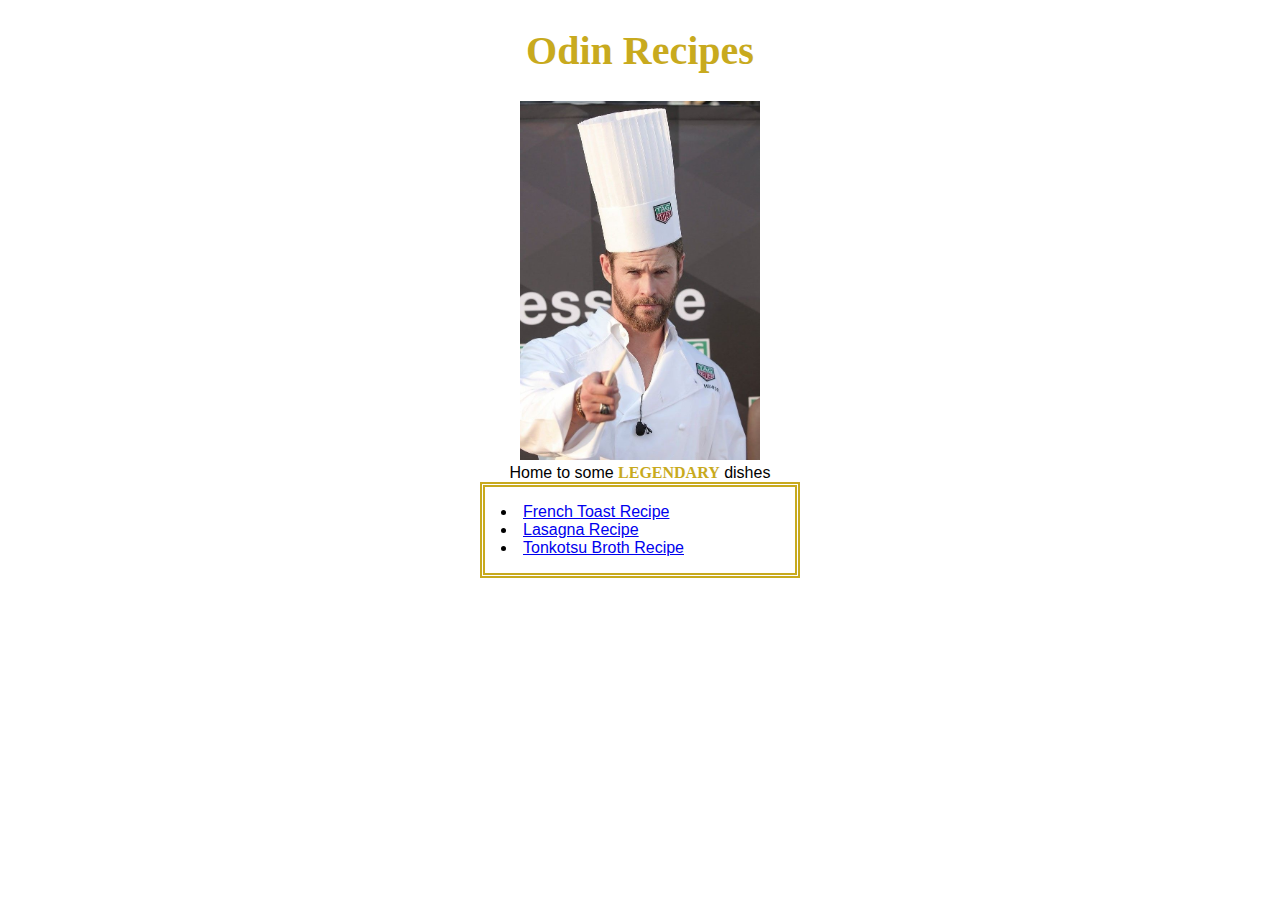
<file: index.html>
<!DOCTYPE html>
<html lang="en">
    <head>
        <meta charset="utf-8">
        <title>Odin Recipes</title>
        <link rel="stylesheet" href="styles.css">
    </head>
    <body>
        <div class="mainpage">
            <h1 id="main-title">Odin Recipes</h1>
            <img src="./images/thorchef.jpeg" alt="image of marvel's thor as a chef" width="250">
            <p>Home to some <b>LEGENDARY</b> dishes</p>
            <div class="mainlist">
            <ul class="mainul">
                <li><a class="mlistitems" href="./recipes/frenchtoast.html">French Toast Recipe</a></li>
                <li><a class="mlistitems" href="./recipes/lasagna.html">Lasagna Recipe</a></li>
                <li><a class="mlistitems" href="./recipes/tonkotsu.html">Tonkotsu Broth Recipe</a></li>
            </ul>
            </div>
        </div>
    </body>
</html>
</file>
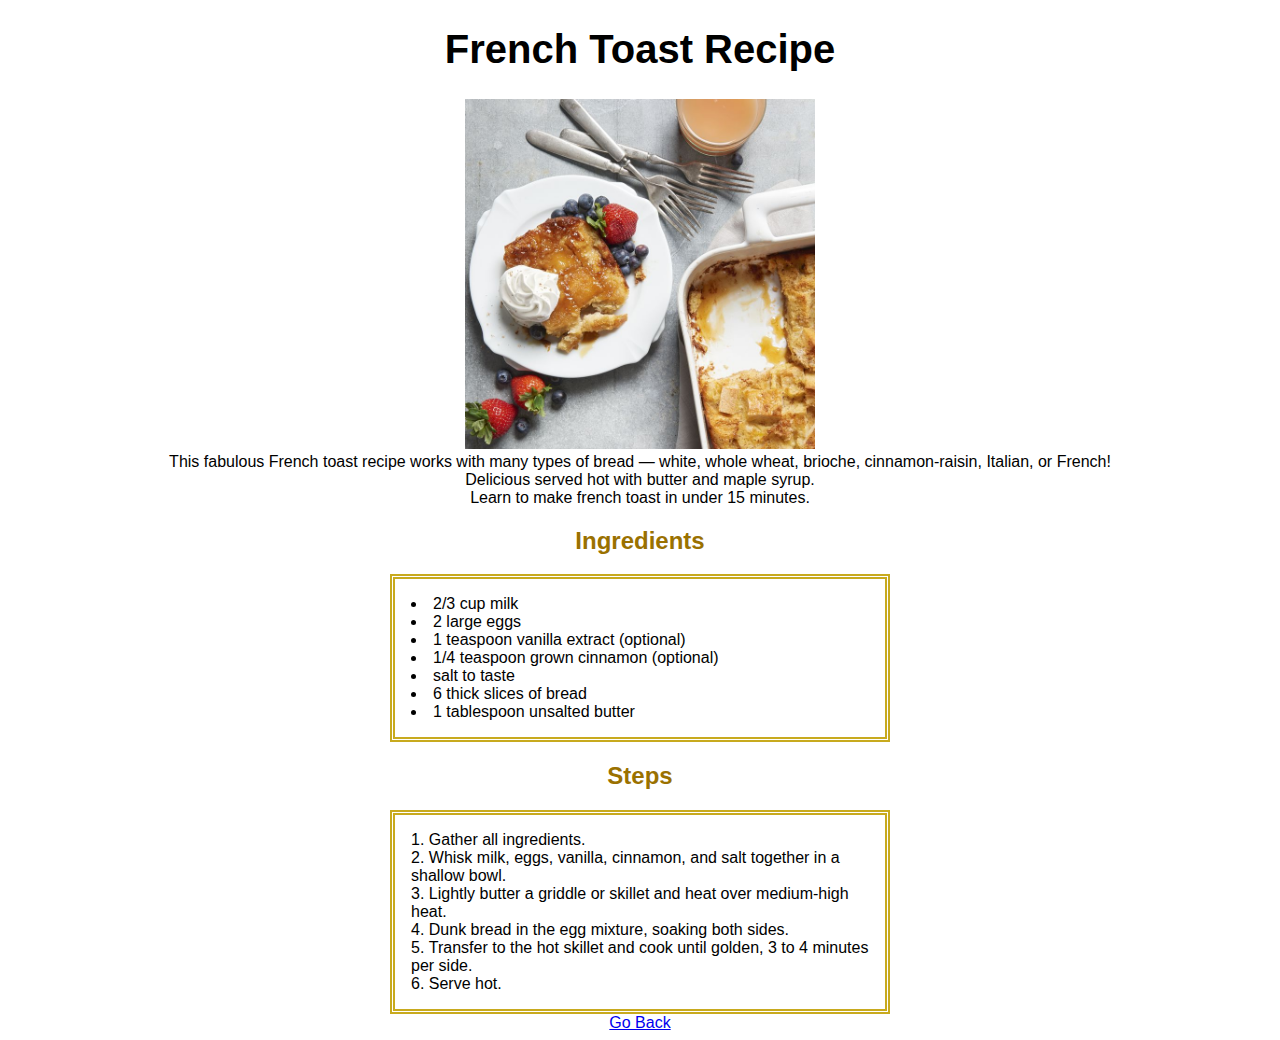
<file: recipes/frenchtoast.html>
<!DOCTYPE html>
<html lang="en">
<head>
    <meta charset="UTF-8">
    <meta http-equiv="X-UA-Compatible" content="IE=edge">
    <meta name="viewport" content="width=device-width, initial-scale=1.0">
    <title>French Toast</title>
    <link rel="stylesheet" href="../styles.css">
</head>
<body>
    <h1>French Toast Recipe</h1>
      <img src="../images/frenchtoast.jpeg" alt="image of tonkotsu ramen broth">
      <p>This fabulous French toast recipe works with many types of bread — white, whole wheat, brioche, cinnamon-raisin, Italian, or French! Delicious served hot with butter and maple syrup.</p>
      <p>Learn to make french toast in under 15 minutes.</p>
    <h2>Ingredients</h2>
      <ul>
        <li>2/3 cup milk</li>
        <li>2 large eggs</li>
        <li>1 teaspoon vanilla extract (optional)</li>
        <li>1/4 teaspoon grown cinnamon (optional)</li>
        <li>salt to taste</li>
        <li>6 thick slices of bread</li>
        <li>1 tablespoon unsalted butter</li>
      </ul>
    <h2>Steps</h2>
    <img class="long-cat hover-in-left" src="../images/cute-long-cat.png" alt="cute long cartoon cat">
      <ol>
        <li>Gather all ingredients.</li>
        <li>Whisk milk, eggs, vanilla, cinnamon, and salt together in a shallow bowl.        </li>
        <li>Lightly butter a griddle or skillet and heat over medium-high heat.</li>
        <li>Dunk bread in the egg mixture, soaking both sides.</li>
        <li>Transfer to the hot skillet and cook until golden, 3 to 4 minutes per side.</li>
        <li>Serve hot.</li>
      </ol>
    <a href="../index.html">Go Back</a>
</body>
</html>
</file>
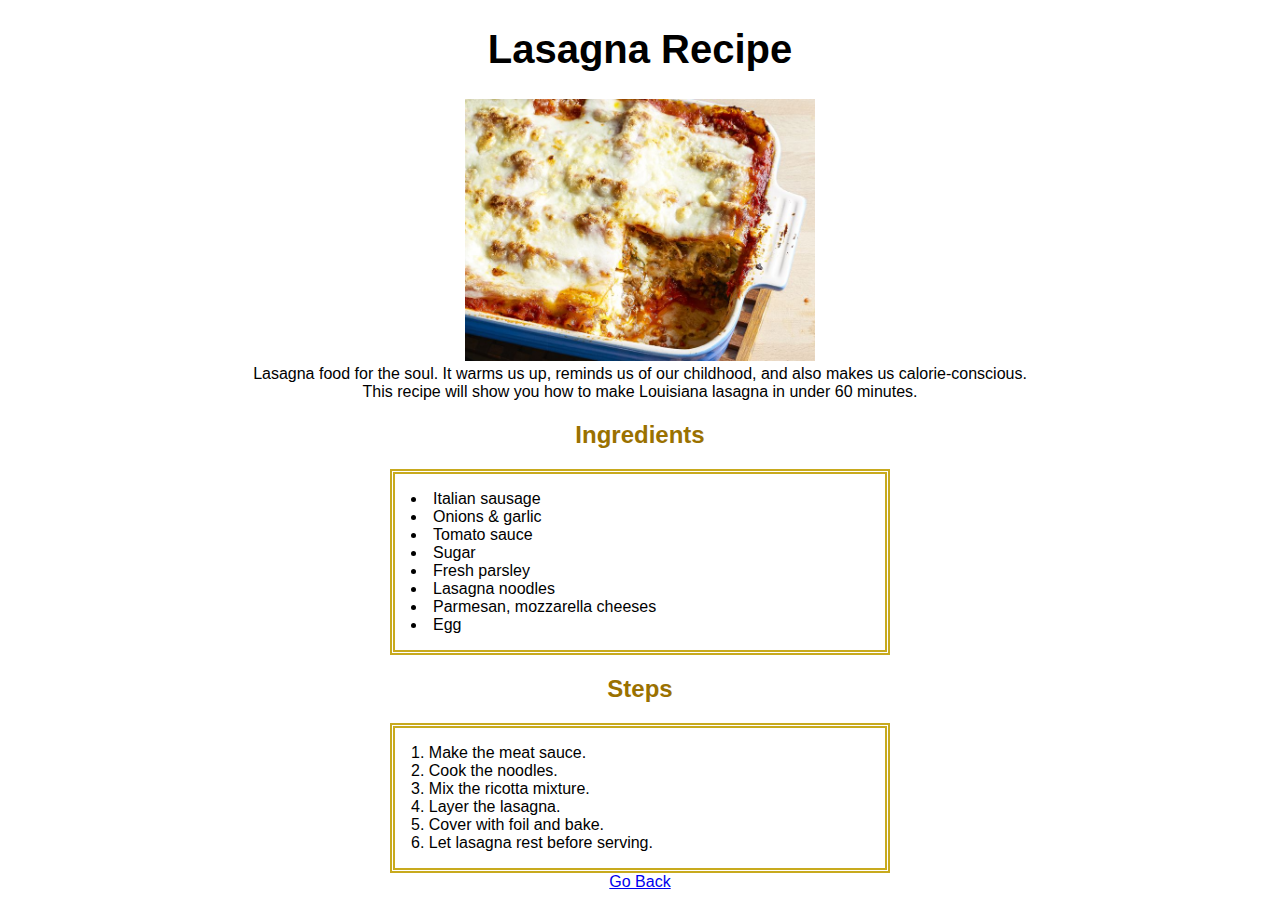
<file: recipes/lasagna.html>
<!DOCTYPE html>
<html lang="en">
<head>
    <meta charset="UTF-8">
    <meta http-equiv="X-UA-Compatible" content="IE=edge">
    <meta name="viewport" content="width=device-width, initial-scale=1.0">
    <title>Lasagna</title>
    <link rel="stylesheet" href="../styles.css">
</head>
<body>
    <h1>Lasagna Recipe</h1>
    <img src="../images/lasagna.jpeg" alt="image of lasagna">
    <p>Lasagna food for the soul. It warms us up, reminds us of our childhood, and also makes us calorie-conscious.</p>
    <p>This recipe will show you how to make Louisiana lasagna in under 60 minutes.</p>
    <h2>Ingredients</h2>
      <ul>
        <li>Italian sausage</li>
        <li>Onions & garlic</li>
        <li>Tomato sauce</li>
        <li>Sugar</li>
        <li>Fresh parsley</li>
        <li>Lasagna noodles</li>
        <li>Parmesan, mozzarella cheeses</li>
        <li>Egg</li>
      </ul>
    <h2>Steps</h2>
      <ol>
        <li>Make the meat sauce.</li>
        <li>Cook the noodles.</li>
        <li>Mix the ricotta mixture.</li>
        <li>Layer the lasagna.</li>
        <li>Cover with foil and bake.</li>
        <li>Let lasagna rest before serving.</li>
      </ol>
    <a href="../index.html">Go Back</a>
</body>
</html>
</file>
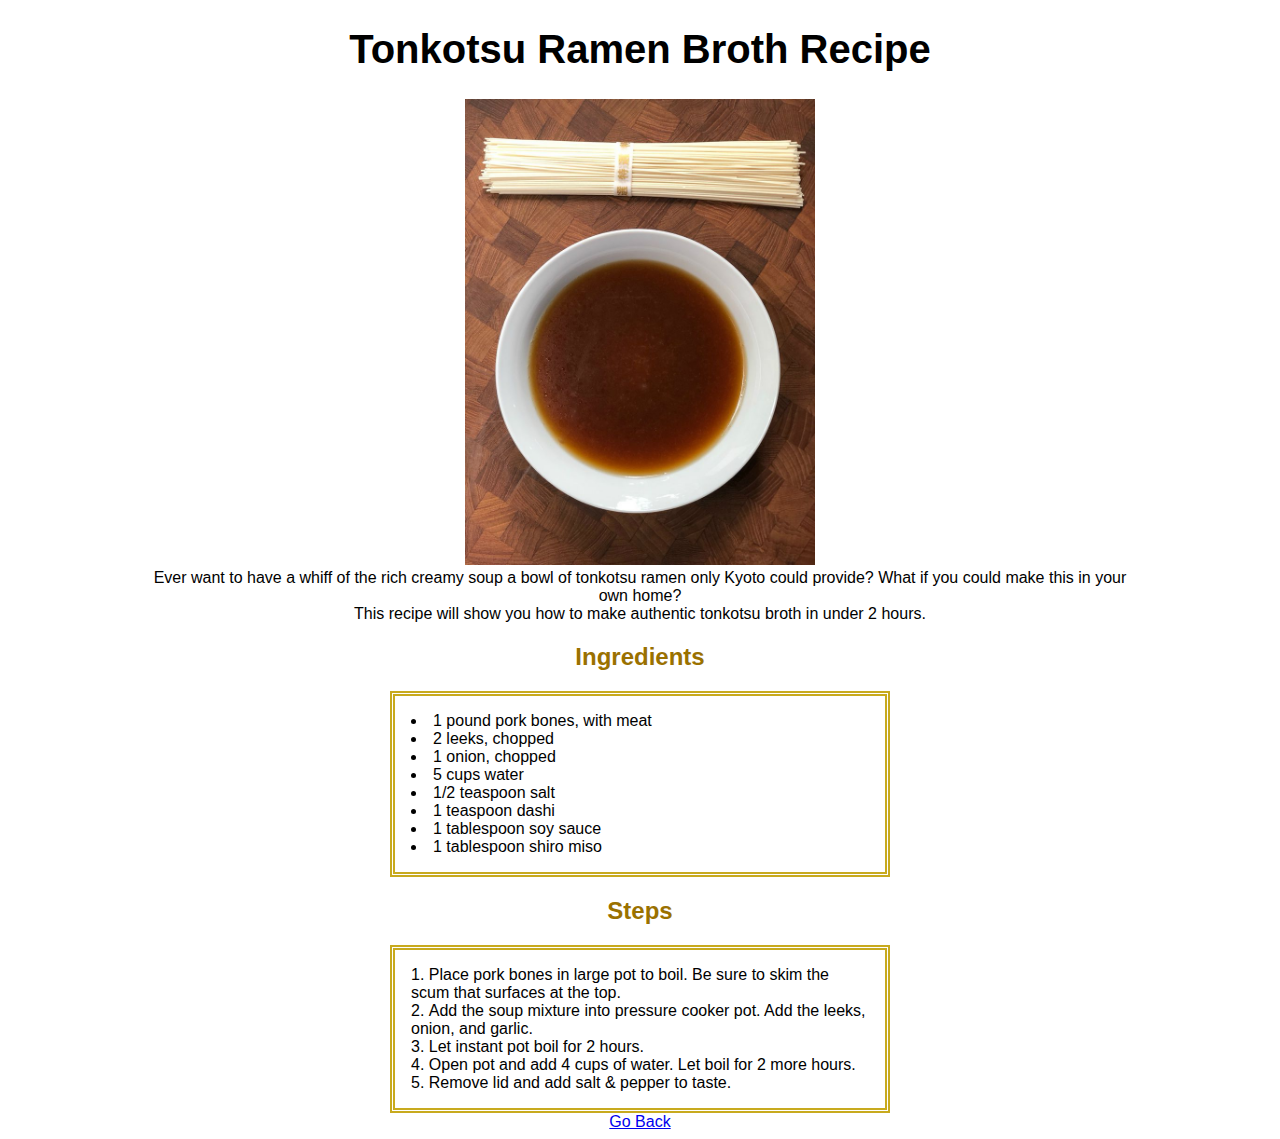
<file: recipes/tonkotsu.html>
<!DOCTYPE html>
<html lang="en">
<head>
    <meta charset="UTF-8">
    <meta http-equiv="X-UA-Compatible" content="IE=edge">
    <meta name="viewport" content="width=device-width, initial-scale=1.0">
    <title>Tonkotsu Ramen</title>
    <link rel="stylesheet" href="../styles.css">
</head>
<body>
    <h1>Tonkotsu Ramen Broth Recipe</h1>
      <img src="../images/tonkotsu.jpeg" alt="image of tonkotsu ramen broth">
      <p>Ever want to have a whiff of the rich creamy soup a bowl of tonkotsu ramen only Kyoto could provide?
        What if you could make this in your own home?
      </p>
      <p>This recipe will show you how to make authentic tonkotsu broth in under 2 hours.</p>
    <h2>Ingredients</h2>
      <ul>
        <li>1 pound pork bones, with meat</li>
        <li>2 leeks, chopped</li>
        <li>1 onion, chopped</li>
        <li>5 cups water</li>
        <li>1/2 teaspoon salt</li>
        <li>1 teaspoon dashi</li>
        <li>1 tablespoon soy sauce</li>
        <li>1 tablespoon shiro miso</li>
      </ul>
    <h2>Steps</h2>
      <ol>
        <li>Place pork bones in large pot to boil. Be sure to skim the scum that surfaces at the top.</li>
        <li>Add the soup mixture into pressure cooker pot. Add the leeks, onion, and garlic.</li>
        <li>Let instant pot boil for 2 hours.</li>
        <li>Open pot and add 4 cups of water. Let boil for 2 more hours.</li>
        <li>Remove lid and add salt & pepper to taste.</li>
      </ol>
    <a href="../index.html">Go Back</a>
</body>
</html>
</file>
<file: styles.css>
@keyframes slideinLeft{
    0% {
        transform: translateX(-100%);
    }
    50%{
        transform: translateX(-60%);
    }
    100%{
        transform: translateX(-100%);
    }
}

.long-cat{
    position: absolute;
    left:0;
    transform: translateX(-100%);
    margin-top: -11em;
    width: 300px;
}

.hover-in-left{
    animation-name: slideinLeft;
    animation-duration: 10s;
    animation-timing-function: ease-in-out;
    animation-delay: 0;
    animation-iteration-count: infinite;
    animation-direction: normal;
    animation-fill-mode: none;
}

*{
    font-family: sans-serif;
}
*{
    text-align: center;
    list-style-position: inside;
}



#main-title,
b{
    color: rgb(200,170,30);
    font-weight: bold;
    font-family: "Times New Roman";
}

.mainlist{
    margin: auto;
    padding: auto;
    width: 20em;
}

li{
    text-align: left;
}
ul, ol{
    box-sizing: border-box;
    border: 5px double rgb(200,170,30);
    padding: 1em;
    width: 500px;
    margin: auto;
    text-align: center;
}
.mainul{
    width: 20em;
    margin: auto;
}
p{
    width: 1000px;
    margin: auto;
}

h1{
    font-size: 40px;
}

h2{
    color: rgb(154, 113, 0);
}

.mainpage img{
    width:15em;
}

img{
    width:350px;
}
</file>
